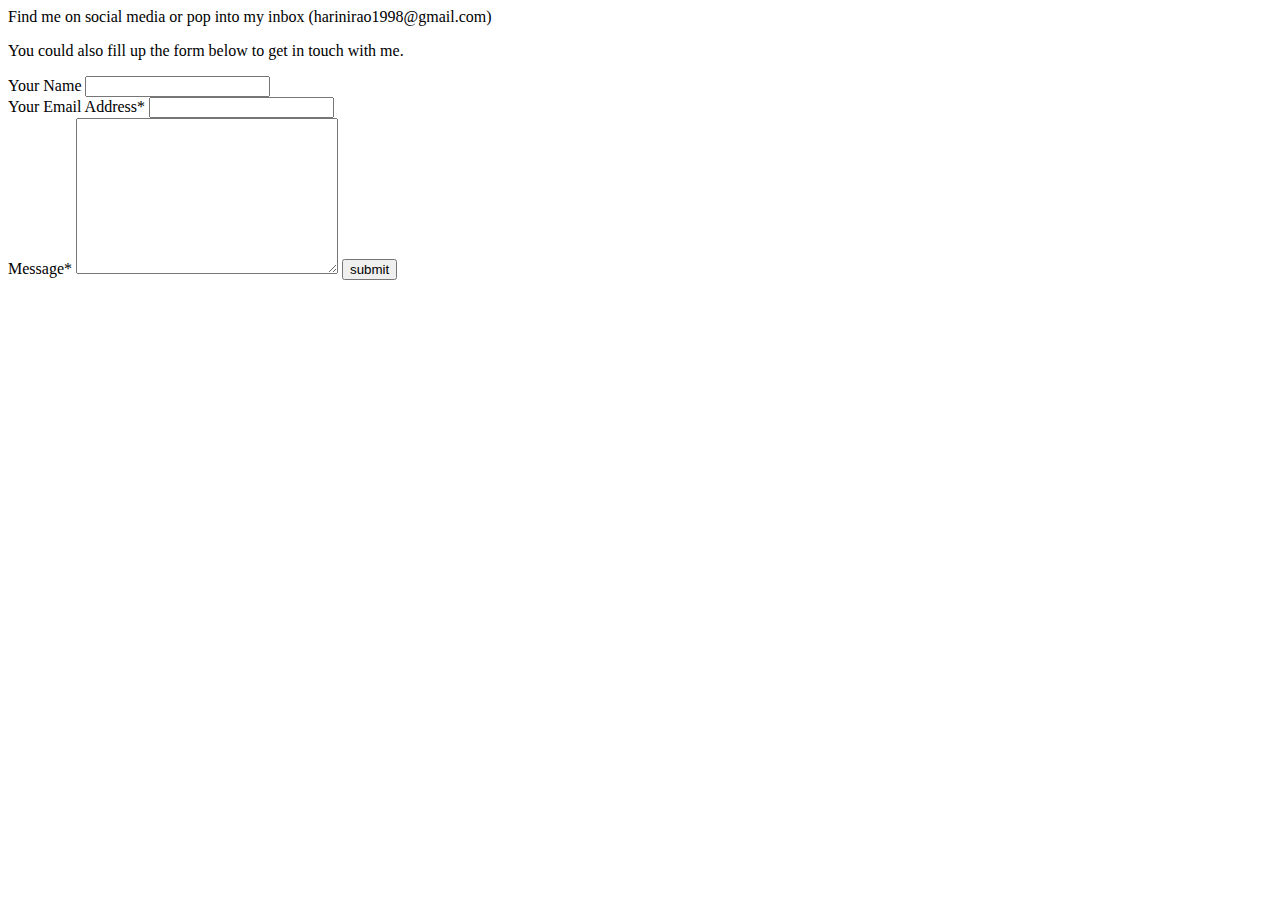
<file: contact.html>
<html>
<head>
    <title>HARINI RAO</title>
</head>
<body>
    
    <p>Find me on social media or pop into my inbox (harinirao1998@gmail.com)</p>
    <p>You could also fill up the form below to get in touch with me.</p>
    
    <form action=" " method="get">
        
        <label for="personname">Your Name</label>
        <input type="text" name="Name" id="personname"><br/>
        <label for="personemail"> Your Email Address*</label>
        <input type="email" name="Email" id="personemail" required><br/>
        <label for="personmessage"> Message*</label>
        <textarea rows="10" cols="30" name="Message"></textarea>
        <label for="submitbtn"></label>
        <input type="submit" name="submit" id="submitbtn" value="submit">
    </form>

    <!--the below code is for mail functionality change it up later and link it to an icon-->
    <!--"mailto:harinirao1998@gmail.com" -->
    
    
</body>
</html>
</file>
